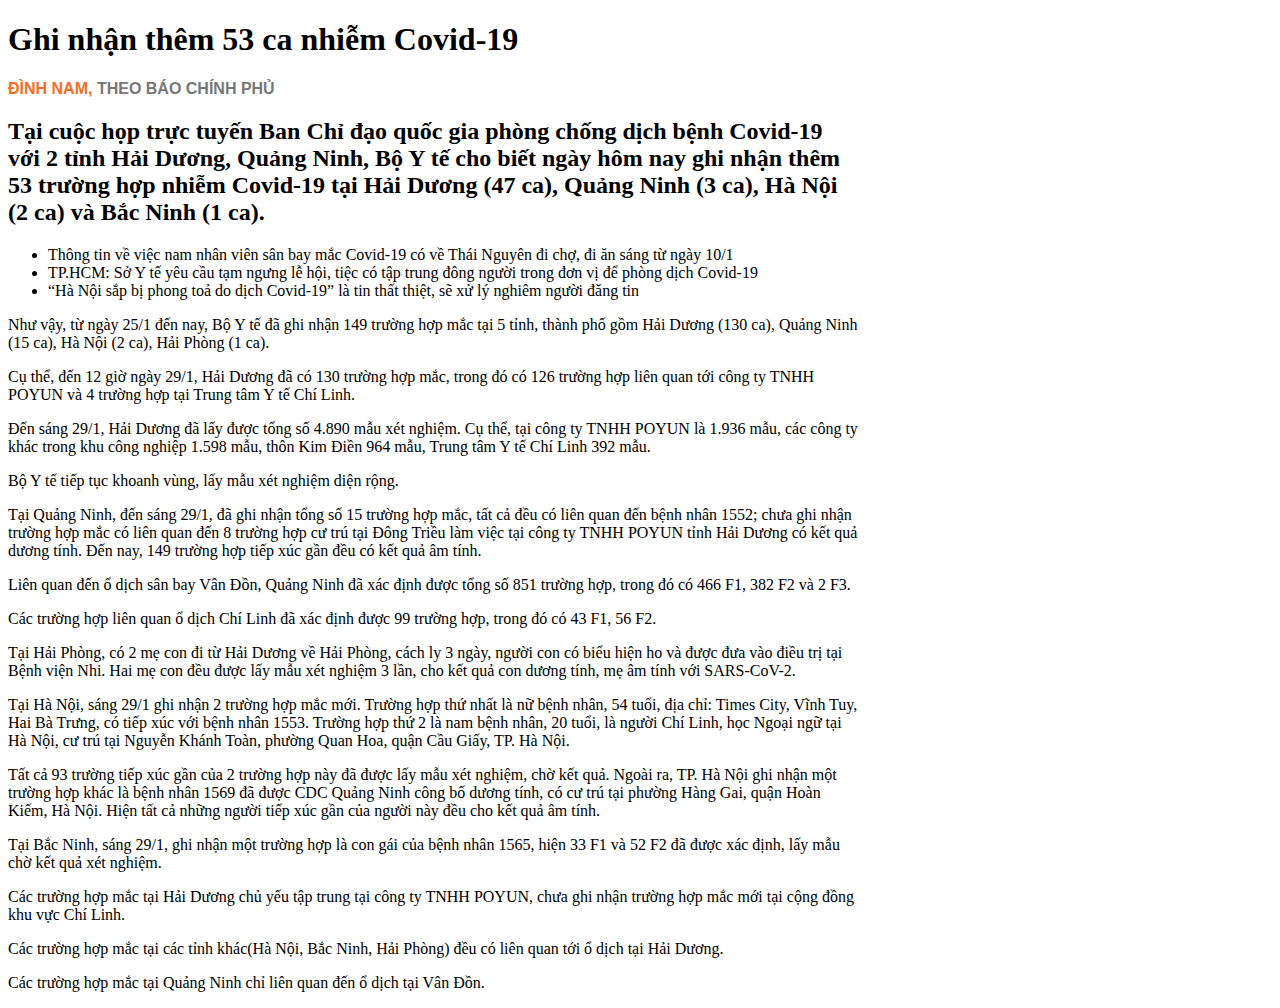
<file: index.html>
<!DOCTYPE html>
<html lang="en">
<head>
    <meta charset="UTF-8">
    <meta name="viewport" content="width=device-width, initial-scale=1.0">
    <title>Document</title>
    <link rel="preconnect" href="https://fonts.gstatic.com">
    <link href="https://fonts.googleapis.co5qm/css2?family=Open+Sans&family=Roboto&display=swap" rel="stylesheet">
</head>
<body  style="width: 850px">
    <h1>Ghi nhận thêm 53 ca nhiễm Covid-19</h1>
    <div style="font-family: 'Roboto', sans-serif;">
        <b><span style="color: #fb6c27">ĐÌNH NAM,</span>
        <span style="color: #777777">THEO BÁO CHÍNH PHỦ</span></b>
    </div>
    <h2> Tại cuộc họp trực tuyến Ban Chỉ đạo quốc gia phòng chống dịch bệnh Covid-19 với 2 tỉnh Hải Dương, Quảng Ninh, Bộ Y tế cho biết ngày hôm nay ghi nhận thêm 53 trường hợp nhiễm Covid-19 tại Hải Dương (47 ca), Quảng Ninh (3 ca), Hà Nội (2 ca) và Bắc Ninh (1 ca).</h2>
    <ul>
        <li>
            Thông tin về việc nam nhân viên sân bay mắc Covid-19 có về Thái Nguyên đi chợ, đi ăn sáng từ ngày 10/1 
        </li>
        <li>
            TP.HCM: Sở Y tế yêu cầu tạm ngưng lễ hội, tiệc có tập trung đông người trong đơn vị để phòng dịch Covid-19 
        </li>
        <li>
            “Hà Nội sắp bị phong toả do dịch Covid-19” là tin thất thiệt, sẽ xử lý nghiêm người đăng tin 
        </li>
    </ul>
    <span></span>
    <p>
        Như vậy, từ ngày 25/1 đến nay, Bộ Y tế đã ghi nhận 149 trường hợp mắc tại 5 tỉnh, thành phố gồm Hải Dương (130 ca), Quảng Ninh (15 ca), Hà Nội (2 ca), Hải Phòng (1 ca).
    </p>
    <p>
        Cụ thể, đến 12 giờ ngày 29/1, Hải Dương đã có 130 trường hợp mắc, trong đó có 126 trường hợp liên quan tới công ty TNHH POYUN và 4 trường hợp tại Trung tâm Y tế Chí Linh.
    </p>
    <p>
        Đến sáng 29/1, Hải Dương đã lấy được tổng số 4.890 mẫu xét nghiệm. Cụ thể, tại công ty TNHH POYUN là 1.936 mẫu, các công ty khác trong khu công nghiệp 1.598 mẫu, thôn Kim Điền 964 mẫu, Trung tâm Y tế Chí Linh 392 mẫu.
    </p>
    <p>
        Bộ Y tế tiếp tục khoanh vùng, lấy mẫu xét nghiệm diện rộng.
    </p>
    <p>
        Tại Quảng Ninh, đến sáng 29/1, đã ghi nhận tổng số 15 trường hợp mắc, tất cả đều có liên quan đến bệnh nhân 1552; chưa ghi nhận trường hợp mắc có liên quan đến 8 trường hợp cư trú tại Đông Triều làm việc tại công ty TNHH POYUN tỉnh Hải Dương có kết quả dương tính. Đến nay, 149 trường hợp tiếp xúc gần đều có kết quả âm tính.
    </p>
    <p>
        Liên quan đến ổ dịch sân bay Vân Đồn, Quảng Ninh đã xác định được tổng số 851 trường hợp, trong đó có 466 F1, 382 F2 và 2 F3.
    </p>
    <p>
        Các trường hợp liên quan ổ dịch Chí Linh đã xác định được 99 trường hợp, trong đó có 43 F1, 56 F2.
    </p>
    <p>
        Tại Hải Phòng, có 2 mẹ con đi từ Hải Dương về Hải Phòng, cách ly 3 ngày, người con có biểu hiện ho và được đưa vào điều trị tại Bệnh viện Nhi. Hai mẹ con đều được lấy mẫu xét nghiệm 3 lần, cho kết quả con dương tính, mẹ âm tính với SARS-CoV-2.
    </p>    
    <p>
        Tại Hà Nội, sáng 29/1 ghi nhận 2 trường hợp mắc mới. Trường hợp thứ nhất là nữ bệnh nhân, 54 tuổi, địa chỉ: Times City, Vĩnh Tuy, Hai Bà Trưng, có tiếp xúc với bệnh nhân 1553. Trường hợp thứ 2 là nam bệnh nhân, 20 tuổi, là người Chí Linh, học Ngoại ngữ tại Hà Nội, cư trú tại Nguyễn Khánh Toàn, phường Quan Hoa, quận Cầu Giấy, TP. Hà Nội. 
    </p>
    <p>
        Tất cả 93 trường tiếp xúc gần của 2 trường hợp này đã được lấy mẫu xét nghiệm, chờ kết quả. Ngoài ra, TP. Hà Nội ghi nhận một trường hợp khác là bệnh nhân 1569 đã được CDC Quảng Ninh công bố dương tính, có cư trú tại phường Hàng Gai, quận Hoàn Kiếm, Hà Nội. Hiện tất cả những người tiếp xúc gần của người này đều cho kết quả âm tính.
    </p>
    <p>
        Tại Bắc Ninh, sáng 29/1, ghi nhận một trường hợp là con gái của bệnh nhân 1565, hiện 33 F1 và 52 F2 đã được xác định, lấy mẫu chờ kết quả xét nghiệm.
    </p>    
    <p>
        Các trường hợp mắc tại Hải Dương chủ yếu tập trung tại công ty TNHH POYUN, chưa ghi nhận trường hợp mắc mới tại cộng đồng khu vực Chí Linh.
    </p>
    <p>
        Các trường hợp mắc tại các tỉnh khác(Hà Nội, Bắc Ninh, Hải Phòng) đều có liên quan tới ổ dịch tại Hải Dương.
    </p>    
    <p>
        Các trường hợp mắc tại Quảng Ninh chỉ liên quan đến ổ dịch tại Vân Đồn.
    </p>  
</body>
</html>
</file>
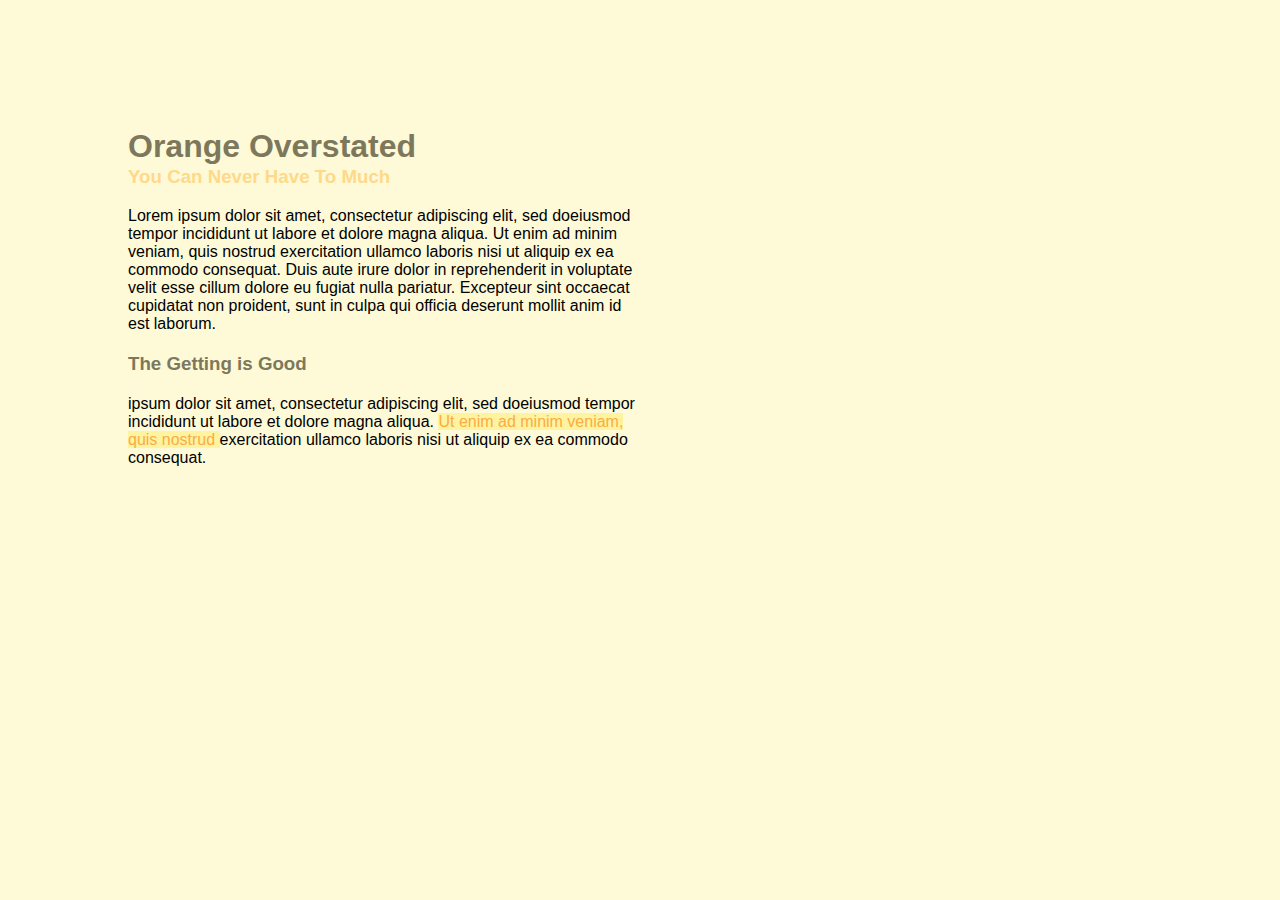
<file: test.html>
<!DOCTYPE html>
<html lang="en">
<head>
  <meta charset="UTF-8">
  <meta name="viewport" content="width=device-width, initial-scale=1.0">
  <title>Document</title>
</head>
<body style="margin: 10% ;background-color: #fefad7">
<span style="font-family: 'Segoe UI', Tahoma, Geneva, Verdana, sans-serif;">
  <h1 style= "margin-bottom: 1pt ; color: #7D785C;">
    Orange Overstated
  </h1>
  <h3 style="margin-top: 1pt; color: #FED98A">
    You Can Never Have To Much
  </h3>

  <p style = "width: 50%"> 
    Lorem ipsum dolor sit amet, consectetur adipiscing elit, sed doeiusmod tempor
    incididunt ut labore et dolore magna aliqua. Ut enim ad minim veniam, quis nostrud
    exercitation ullamco laboris nisi ut aliquip ex ea commodo consequat. Duis aute irure
    dolor in reprehenderit in voluptate velit esse cillum dolore eu fugiat nulla pariatur.
    Excepteur sint occaecat cupidatat non proident, sunt in culpa qui officia deserunt mollit
    anim id est laborum.
  </p>

  <h3 style="margin: 20px; margin-left: 0px; color: #7D785C;">
    The Getting is Good
  </h3>
  <p style="width: 50%">
    <span>
      ipsum dolor sit amet, consectetur adipiscing elit, sed doeiusmod tempor
      incididunt ut labore et dolore magna aliqua.
    </span>
    <span style="background-color: #FEF3A1; color: #F9AD44">
      Ut enim ad minim veniam, quis nostrud
  </span>
  <span>
    exercitation ullamco laboris nisi ut aliquip ex ea commodo consequat.
  </span>
  </p>
</span>
</body>
</html>
</file>
